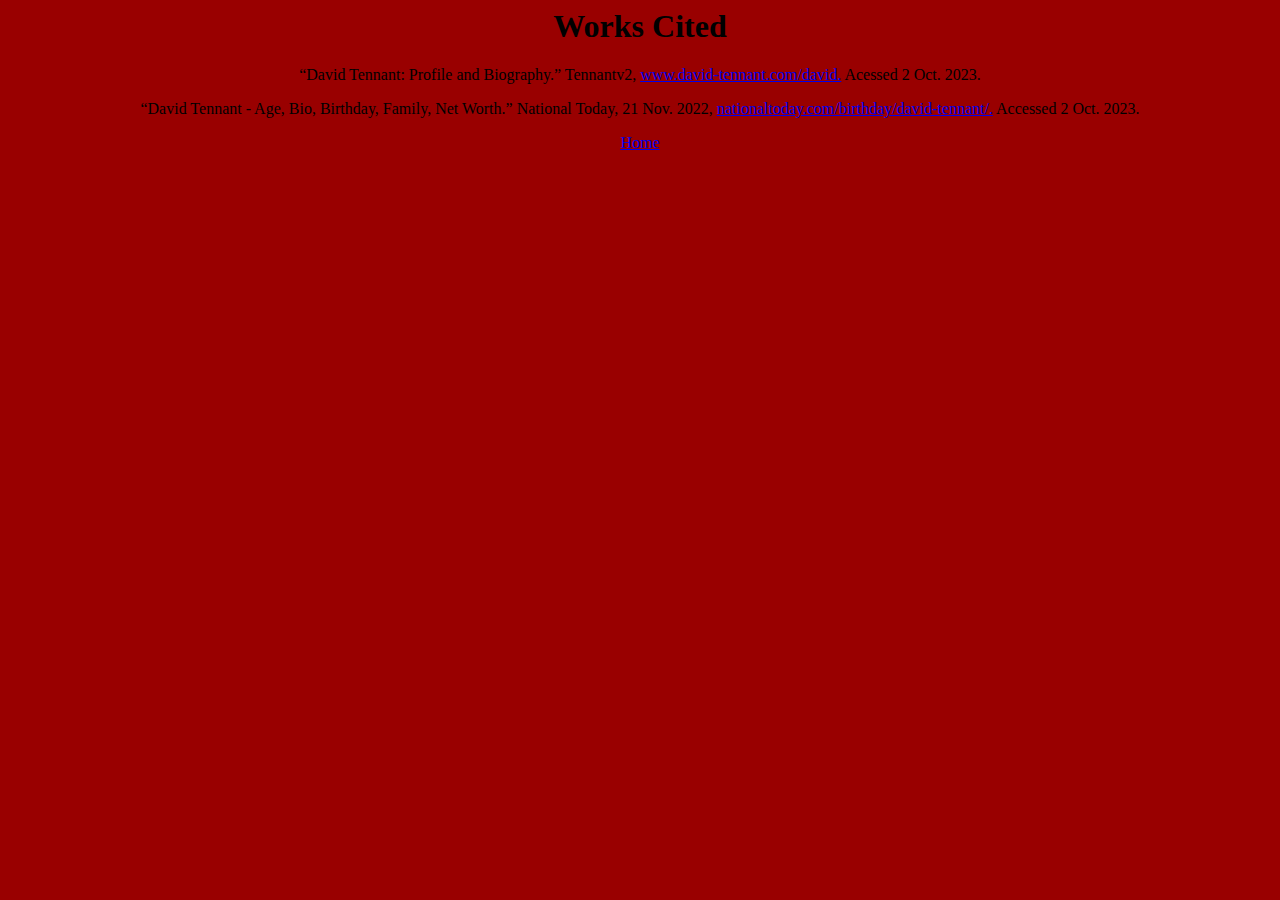
<file: bibliography.html>
<html>
<head>
	<title>
		Bibliography
	</title>
	<link rel="stylesheet" type="text/css" href="style.css">
</head>
<body>
	<h1 id="heading3">Works Cited</h1>
	<p class="paragraph2">“David Tennant: Profile and Biography.” Tennantv2, <a href="https://www.david-tennant.com">www.david-tennant.com/david.</a> Acessed 2 Oct. 2023.</p>
	<p class="paragraph2">“David Tennant - Age, Bio, Birthday, Family, Net Worth.” National Today, 21 Nov. 2022, <a href="https://nationaltoday.com/birthday/david-tennant/">nationaltoday.com/birthday/david-tennant/.</a> Accessed 2 Oct. 2023.</p>
</body>
<p class="paragraph2"><a href="index.html">Home</a></p>
</html>
</file>
<file: style.css>
#heading1 {
	text-align: center;
	font-family: "georgia";
}
.myimg{
	display: block;
	margin-left: auto;
	margin-right: auto;
	width: 300px;
	height: 300px;
	object-fit: cover;
	border-radius: 50%;
}
body {
	background-color: #990000;
}
#heading2 {
	font-size: 30px;
	font-family: "georgia";
	text-align: center;
}
.paragraph, li {
	font-size: 18px;
	font-family: "georgia";
}
.paragraph {
	text-align: center;
}
.paragraph2 {
	font-family: "Times New Roman";
	text-align: center;
}
#heading3 {
	font-family: "Times New Roman";
	text-align: center;
}
</file>
